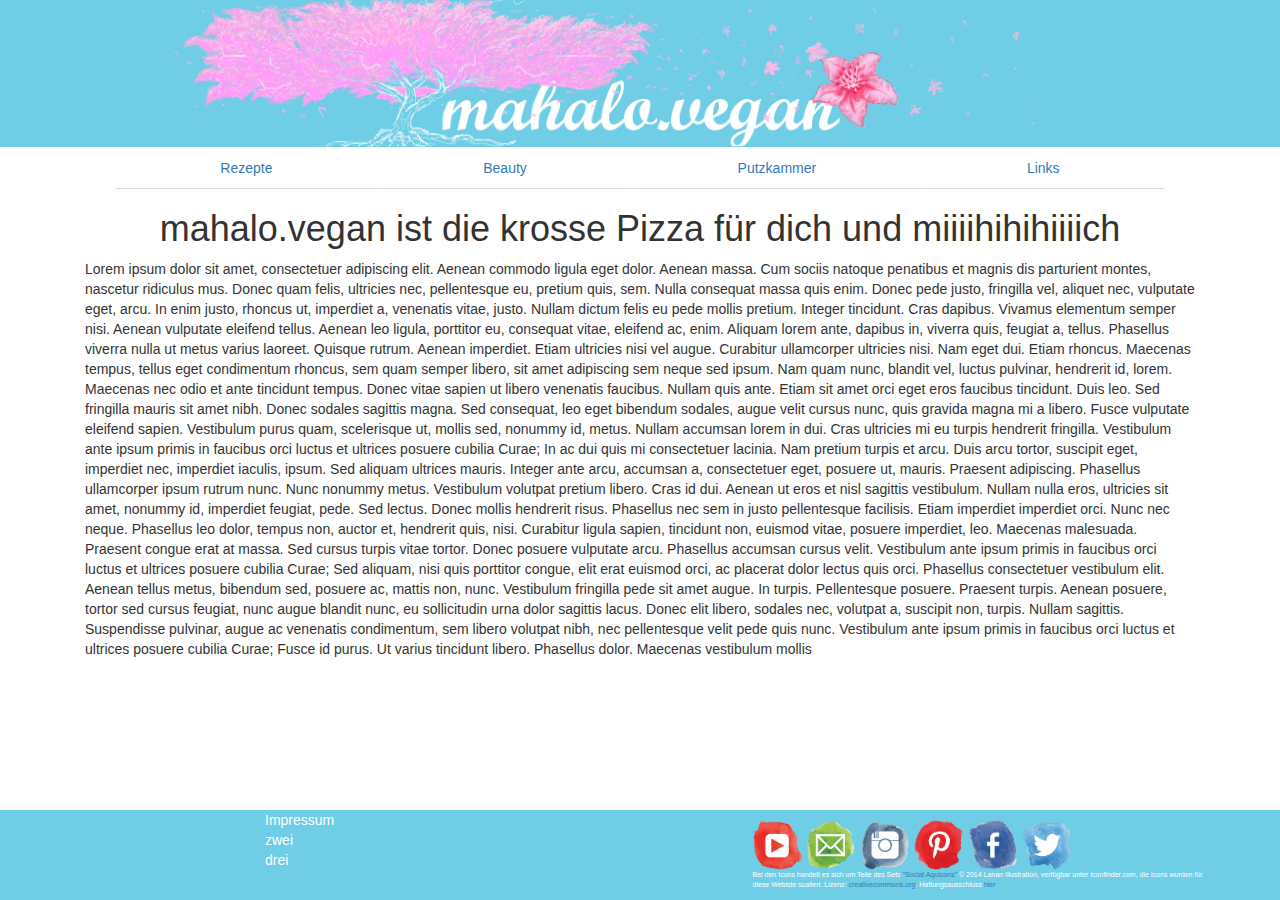
<file: mahalovegan/index.html>
<!DOCTYPE html>
<html lang="de">
	<head>
		<meta charset="UTF-8">
		<meta http-equiv="X-UA-Compatible" content="IE=edge">
		<meta name="viewport" content="width=device-width, initial-scale=1">
		<link href="CSS.css" rel="stylesheet">
		<title>mahalo.vegan</title>
		<link href="css/bootstrap.min.css" rel="stylesheet">
	</head>

	<body>
		<div class="container-fluid" id="header">
			<div class="col-md-12">
				<a href="index.html"><img src="img/header.jpg" class="img-responsive" target="_self"></a>
			</div>
		</div>

		<div class="container">
			<div id="navBox" class="col-xs-12">
				<div class="navbar-collapse collapse" >
					<div class="collapse navbar-collapse" id="bs-example-navbar-collapse-1">
						<ul class="nav nav-tabs nav-justified">
							<li role="presentation">
								<a href="#">Rezepte</a>
							</li>
							<li role="presentation">
								<a href="#">Beauty</a>
							</li>
							<li role="presentation">
								<a href="#">Putzkammer</a>
							</li>
							<li role="presentation">
								<a href="#">Links</a>
							</li>
						</ul>
					</div>
				</div>
				<div class="navbar-header">
					<button type="button" class="navbar-toggle" data-toggle="collapse" data-target=".navbar-collapse">
						Navigation
					</button>
				</div>
			</div>
		</div>

		<div class="container">
			<div class="col-md-12">
				<h1>mahalo.vegan ist die krosse Pizza für dich und miiiihihihiiiich</h1>
			</div>
			<div class="col-md-12">
				<p>
					Lorem ipsum dolor sit amet, consectetuer adipiscing elit. Aenean commodo ligula eget dolor. Aenean massa. Cum sociis natoque penatibus et magnis dis parturient montes, nascetur ridiculus mus. Donec quam felis, ultricies nec, pellentesque eu, pretium quis, sem. Nulla consequat massa quis enim. Donec pede justo, fringilla vel, aliquet nec, vulputate eget, arcu. In enim justo, rhoncus ut, imperdiet a, venenatis vitae, justo. Nullam dictum felis eu pede mollis pretium. Integer tincidunt. Cras dapibus. Vivamus elementum semper nisi. Aenean vulputate eleifend tellus. Aenean leo ligula, porttitor eu, consequat vitae, eleifend ac, enim. Aliquam lorem ante, dapibus in, viverra quis, feugiat a, tellus. Phasellus viverra nulla ut metus varius laoreet. Quisque rutrum. Aenean imperdiet. Etiam ultricies nisi vel augue. Curabitur ullamcorper ultricies nisi. Nam eget dui. Etiam rhoncus. Maecenas tempus, tellus eget condimentum rhoncus, sem quam semper libero, sit amet adipiscing sem neque sed ipsum. Nam quam nunc, blandit vel, luctus pulvinar, hendrerit id, lorem. Maecenas nec odio et ante tincidunt tempus. Donec vitae sapien ut libero venenatis faucibus. Nullam quis ante. Etiam sit amet orci eget eros faucibus tincidunt. Duis leo. Sed fringilla mauris sit amet nibh. Donec sodales sagittis magna. Sed consequat, leo eget bibendum sodales, augue velit cursus nunc, quis gravida magna mi a libero. Fusce vulputate eleifend sapien. Vestibulum purus quam, scelerisque ut, mollis sed, nonummy id, metus. Nullam accumsan lorem in dui. Cras ultricies mi eu turpis hendrerit fringilla. Vestibulum ante ipsum primis in faucibus orci luctus et ultrices posuere cubilia Curae; In ac dui quis mi consectetuer lacinia. Nam pretium turpis et arcu. Duis arcu tortor, suscipit eget, imperdiet nec, imperdiet iaculis, ipsum. Sed aliquam ultrices mauris. Integer ante arcu, accumsan a, consectetuer eget, posuere ut, mauris. Praesent adipiscing. Phasellus ullamcorper ipsum rutrum nunc. Nunc nonummy metus. Vestibulum volutpat pretium libero. Cras id dui. Aenean ut eros et nisl sagittis vestibulum. Nullam nulla eros, ultricies sit amet, nonummy id, imperdiet feugiat, pede. Sed lectus. Donec mollis hendrerit risus. Phasellus nec sem in justo pellentesque facilisis. Etiam imperdiet imperdiet orci. Nunc nec neque. Phasellus leo dolor, tempus non, auctor et, hendrerit quis, nisi. Curabitur ligula sapien, tincidunt non, euismod vitae, posuere imperdiet, leo. Maecenas malesuada. Praesent congue erat at massa. Sed cursus turpis vitae tortor. Donec posuere vulputate arcu. Phasellus accumsan cursus velit. Vestibulum ante ipsum primis in faucibus orci luctus et ultrices posuere cubilia Curae; Sed aliquam, nisi quis porttitor congue, elit erat euismod orci, ac placerat dolor lectus quis orci. Phasellus consectetuer vestibulum elit. Aenean tellus metus, bibendum sed, posuere ac, mattis non, nunc. Vestibulum fringilla pede sit amet augue. In turpis. Pellentesque posuere. Praesent turpis. Aenean posuere, tortor sed cursus feugiat, nunc augue blandit nunc, eu sollicitudin urna dolor sagittis lacus. Donec elit libero, sodales nec, volutpat a, suscipit non, turpis. Nullam sagittis. Suspendisse pulvinar, augue ac venenatis condimentum, sem libero volutpat nibh, nec pellentesque velit pede quis nunc. Vestibulum ante ipsum primis in faucibus orci luctus et ultrices posuere cubilia Curae; Fusce id purus. Ut varius tincidunt libero. Phasellus dolor. Maecenas vestibulum mollis
				</p>
			</div>
		</div>

		<footer class="footer" >
			<div class="container">
				<div class="row">
					<div class="col-xs-12 col-md-offset-2 col-md-4">
						<table>
							<tr>
								<td>Impressum</td>
							</tr>
							<tr>
								<td> zwei </td>
							</tr>
							<tr>
								<td> drei </td>
							</tr>
						</table>
					</div>
					<div class="col-sm-12 col-md-offset-1 col-md-4" id="slinks">
						<a href="https://www.youtube.com/channel/UC-PwNaCf7bUO21vd4tlKqoQ" target="_blank"><img src="img/1472675114_Aquicon-Youtube.png" class="social" class="img-responsive" target="_self" /></a>
						<a href="kontaktformular.html" target="_blank"><img src="img/1472675097_Email.png" class="social" class="img-responsive" target="_self" /></a>
						<a href="https://www.instagram.com/mahalo.vegan/" target="_blank"><img src="img/1472675093_Aquicon-Instagram.png" class="social" class="img-responsive" target="_self" /></a>
						<a href="https://de.pinterest.com/mahalovegan/" target="_blank"><img src="img/1472675102_Aquicon-Pinterest.png" class="social" class="img-responsive" target="_self" /></a>
						<a href="https://www.facebook.com/mahalo.vegan/" target="_blank"><img src="img/1472675093_Aquicon-Facebook.png" class="social" class="img-responsive" target="_self" /></a>
						<a href="https://twitter.com/mahalo_vegan" target="_blank"><img src="img/1472675094_Aquicon-Twitter.png" class="social" class="img-responsive" target="_self" /></a>
					</div>
				</div>
				<div class="row">
					<div class="col-md-offset-7 col-md-5">
						<p id="license">Bei den Icons handelt es sich um Teile des Sets <a href="https://www.iconfinder.com/iconsets/social-aquicons">"Social Aquicons"</a> © 2014 Lanan Illustration, verfügbar unter Iconfinder.com, die Icons wurden für diese Webiste scaliert. Lizenz: <a href="https://creativecommons.org/licenses/by/2.5/deed.de">creativecommons.org</a>. Haftungsausschluss <a href="Haftungsausschluss.html">hier</a> </p>
					</div>
				</div>
			</div>
		</footer>

		<!-- jQuery (wird für Bootstrap JavaScript-Plugins benötigt) -->
		<script src="https://ajax.googleapis.com/ajax/libs/jquery/1.11.3/jquery.min.js"></script>
		<!-- Binde alle kompilierten Plugins zusammen ein (wie hier unten) oder such dir einzelne Dateien nach Bedarf aus -->
		<script src="js/bootstrap.min.js"></script>
	</body>
</html>
</file>
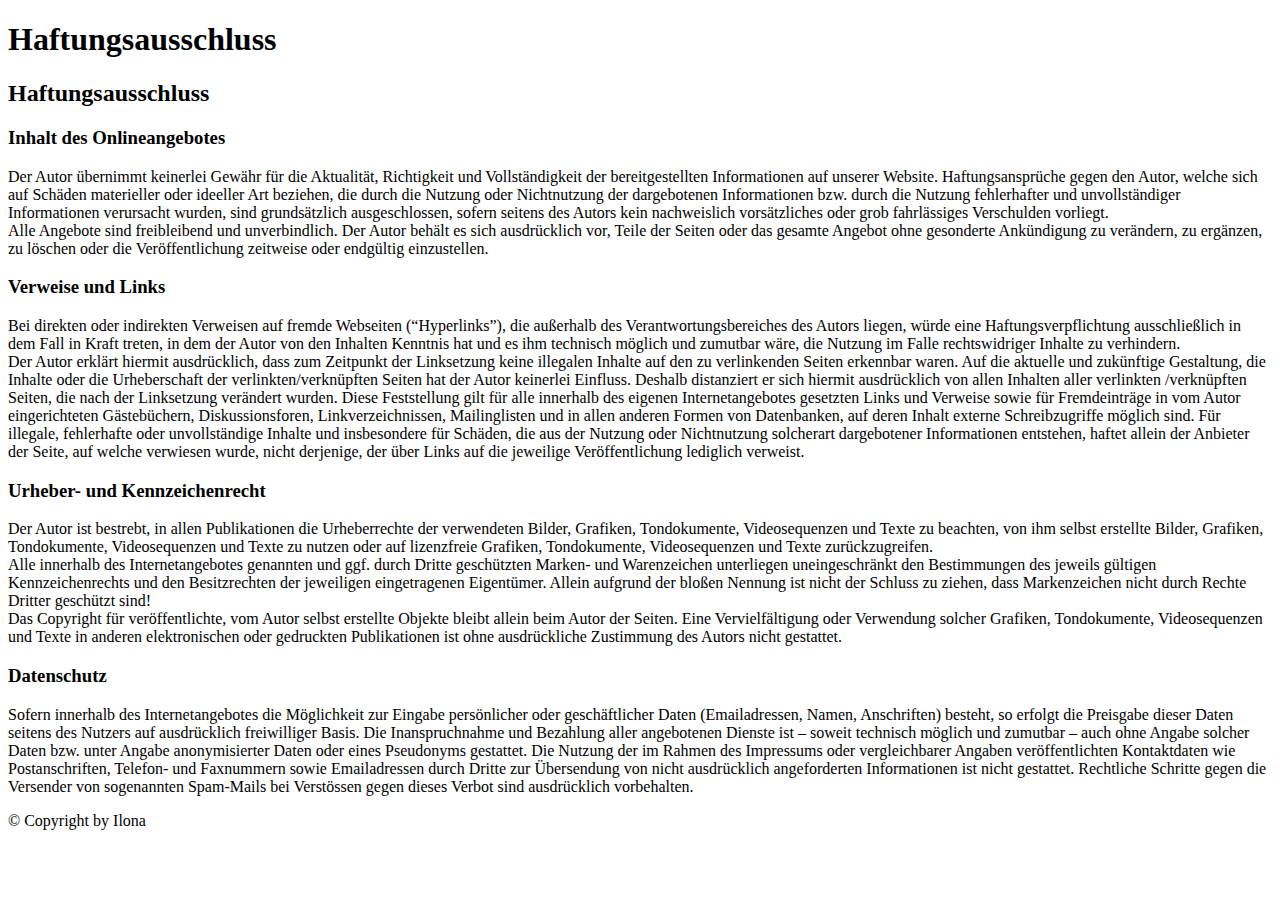
<file: mahalovegan/Haftungsausschluss.html>
<!DOCTYPE html>
<html lang="de">
	<head>
		<meta charset="utf-8">

		<!-- Always force latest IE rendering engine (even in intranet) & Chrome Frame
		Remove this if you use the .htaccess -->
		<meta http-equiv="X-UA-Compatible" content="IE=edge,chrome=1">

		<title>Haftungsausschluss</title>
		<meta name="description" content="">
		<meta name="author" content="Ilona">

		<meta name="viewport" content="width=device-width; initial-scale=1.0">

		<!-- Replace favicon.ico & apple-touch-icon.png in the root of your domain and delete these references -->
		<link rel="shortcut icon" href="/favicon.ico">
		<link rel="apple-touch-icon" href="/apple-touch-icon.png">
	</head>

	<body>
		<div>
			<header>
				<h1>Haftungsausschluss</h1>
			</header>
			<p>

				<h2>Haftungsausschluss</h2>
				<h3>Inhalt des Onlineangebotes</h3>
			<p>
				Der Autor übernimmt keinerlei Gewähr für die Aktualität, Richtigkeit und Vollständigkeit der bereitgestellten Informationen auf unserer Website. Haftungsansprüche gegen den Autor, welche sich auf Schäden materieller oder ideeller Art beziehen, die durch die Nutzung oder Nichtnutzung der dargebotenen Informationen bzw. durch die Nutzung fehlerhafter und unvollständiger Informationen verursacht wurden, sind grundsätzlich ausgeschlossen, sofern seitens des Autors kein nachweislich vorsätzliches oder grob fahrlässiges Verschulden vorliegt.
				<br>
				Alle Angebote sind freibleibend und unverbindlich. Der Autor behält es sich ausdrücklich vor, Teile der Seiten oder das gesamte Angebot ohne gesonderte Ankündigung zu verändern, zu ergänzen, zu löschen oder die Veröffentlichung zeitweise oder endgültig einzustellen.
			</p>
			<h3>Verweise und Links</h3>
			<p>
				Bei direkten oder indirekten Verweisen auf fremde Webseiten (“Hyperlinks”), die außerhalb des Verantwortungsbereiches des Autors liegen, würde eine Haftungsverpflichtung ausschließlich in dem Fall in Kraft treten, in dem der Autor von den Inhalten Kenntnis hat und es ihm technisch möglich und zumutbar wäre, die Nutzung im Falle rechtswidriger Inhalte zu verhindern.
				<br>
				Der Autor erklärt hiermit ausdrücklich, dass zum Zeitpunkt der Linksetzung keine illegalen Inhalte auf den zu verlinkenden Seiten erkennbar waren. Auf die aktuelle und zukünftige Gestaltung, die Inhalte oder die Urheberschaft der verlinkten/verknüpften Seiten hat der Autor keinerlei Einfluss. Deshalb distanziert er sich hiermit ausdrücklich von allen Inhalten aller verlinkten /verknüpften Seiten, die nach der Linksetzung verändert wurden. Diese Feststellung gilt für alle innerhalb des eigenen Internetangebotes gesetzten Links und Verweise sowie für Fremdeinträge in vom Autor eingerichteten Gästebüchern, Diskussionsforen, Linkverzeichnissen, Mailinglisten und in allen anderen Formen von Datenbanken, auf deren Inhalt externe Schreibzugriffe möglich sind. Für illegale, fehlerhafte oder unvollständige Inhalte und insbesondere für Schäden, die aus der Nutzung oder Nichtnutzung solcherart dargebotener Informationen entstehen, haftet allein der Anbieter der Seite, auf welche verwiesen wurde, nicht derjenige, der über Links auf die jeweilige Veröffentlichung lediglich verweist.
			</p>
			<h3>Urheber- und Kennzeichenrecht</h3>
			<p>
				Der Autor ist bestrebt, in allen Publikationen die Urheberrechte der verwendeten Bilder, Grafiken, Tondokumente, Videosequenzen und Texte zu beachten, von ihm selbst erstellte Bilder, Grafiken, Tondokumente, Videosequenzen und Texte zu nutzen oder auf lizenzfreie Grafiken, Tondokumente, Videosequenzen und Texte zurückzugreifen.
				<br>
				Alle innerhalb des Internetangebotes genannten und ggf. durch Dritte geschützten Marken- und Warenzeichen unterliegen uneingeschränkt den Bestimmungen des jeweils gültigen Kennzeichenrechts und den Besitzrechten der jeweiligen eingetragenen Eigentümer. Allein aufgrund der bloßen Nennung ist nicht der Schluss zu ziehen, dass Markenzeichen nicht durch Rechte Dritter geschützt sind!
				<br>
				Das Copyright für veröffentlichte, vom Autor selbst erstellte Objekte bleibt allein beim Autor der Seiten. Eine Vervielfältigung oder Verwendung solcher Grafiken, Tondokumente, Videosequenzen und Texte in anderen elektronischen oder gedruckten Publikationen ist ohne ausdrückliche Zustimmung des Autors nicht gestattet.
			</p>
			<h3>Datenschutz</h3>
			<p>
				Sofern innerhalb des Internetangebotes die Möglichkeit zur Eingabe persönlicher oder geschäftlicher Daten (Emailadressen, Namen, Anschriften) besteht, so erfolgt die Preisgabe dieser Daten seitens des Nutzers auf ausdrücklich freiwilliger Basis. Die Inanspruchnahme und Bezahlung aller angebotenen Dienste ist – soweit technisch möglich und zumutbar – auch ohne Angabe solcher Daten bzw. unter Angabe anonymisierter Daten oder eines Pseudonyms gestattet. Die Nutzung der im Rahmen des Impressums oder vergleichbarer Angaben veröffentlichten Kontaktdaten wie Postanschriften, Telefon- und Faxnummern sowie Emailadressen durch Dritte zur Übersendung von nicht ausdrücklich angeforderten Informationen ist nicht gestattet. Rechtliche Schritte gegen die Versender von sogenannten Spam-Mails bei Verstössen gegen dieses Verbot sind ausdrücklich vorbehalten.
			</p>
			</p>
			<footer>
				<p>
					&copy; Copyright  by Ilona
				</p>
			</footer>
		</div>
	</body>
</html>
</file>
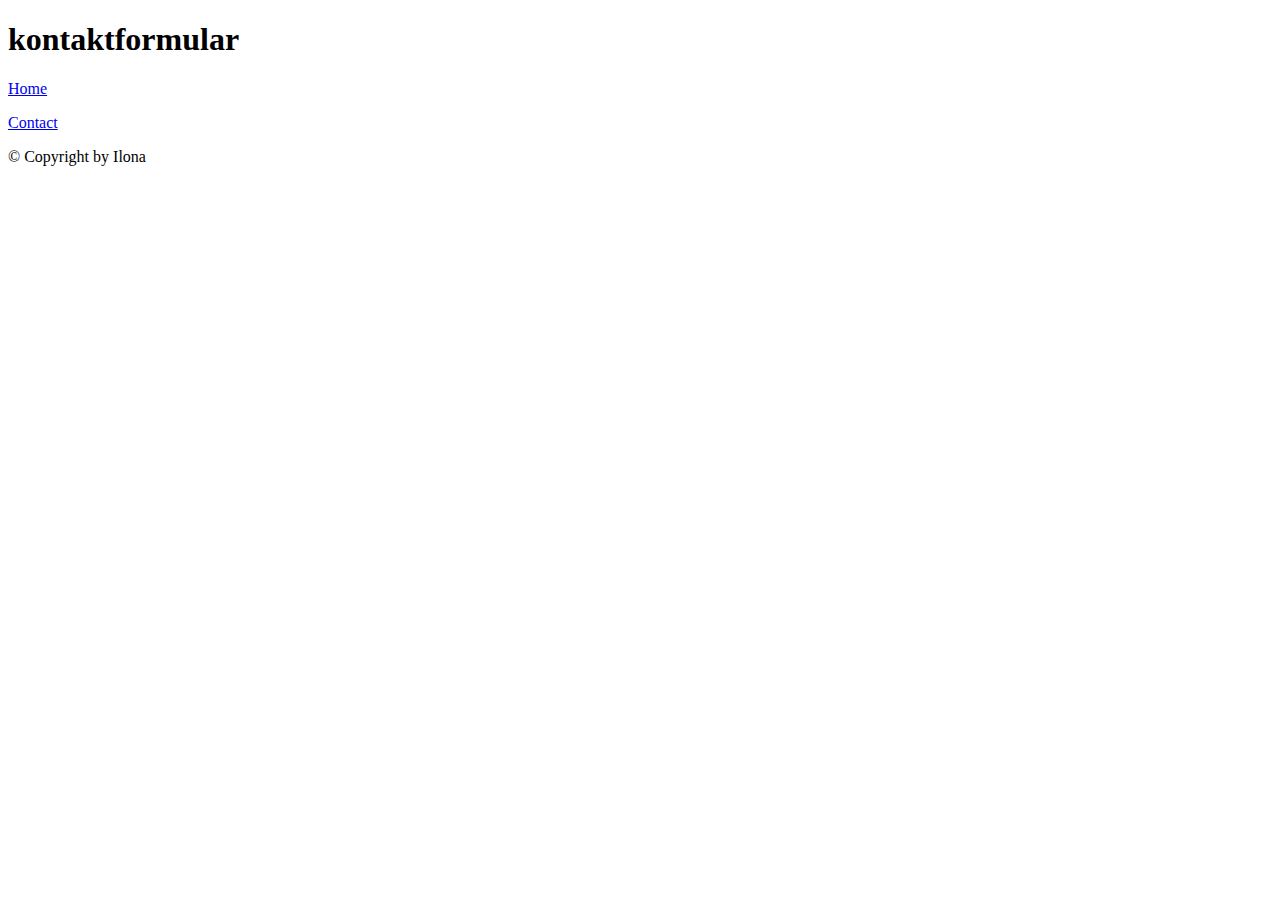
<file: mahalovegan/kontaktformular.html>
<!DOCTYPE html>
<html lang="en">
	<head>
		<meta charset="utf-8">

		<!-- Always force latest IE rendering engine (even in intranet) & Chrome Frame
		Remove this if you use the .htaccess -->
		<meta http-equiv="X-UA-Compatible" content="IE=edge,chrome=1">

		<title>kontaktformular</title>
		<meta name="description" content="">
		<meta name="author" content="Ilona">

		<meta name="viewport" content="width=device-width; initial-scale=1.0">

		<!-- Replace favicon.ico & apple-touch-icon.png in the root of your domain and delete these references -->
		<link rel="shortcut icon" href="/favicon.ico">
		<link rel="apple-touch-icon" href="/apple-touch-icon.png">
	</head>

	<body>
		<div>
			<header>
				<h1>kontaktformular</h1>
			</header>
			<nav>
				<p>
					<a href="/">Home</a>
				</p>
				<p>
					<a href="/contact">Contact</a>
				</p>
			</nav>

			<div>

			</div>

			<footer>
				<p>
					&copy; Copyright  by Ilona
				</p>
			</footer>
		</div>
	</body>
</html>
</file>
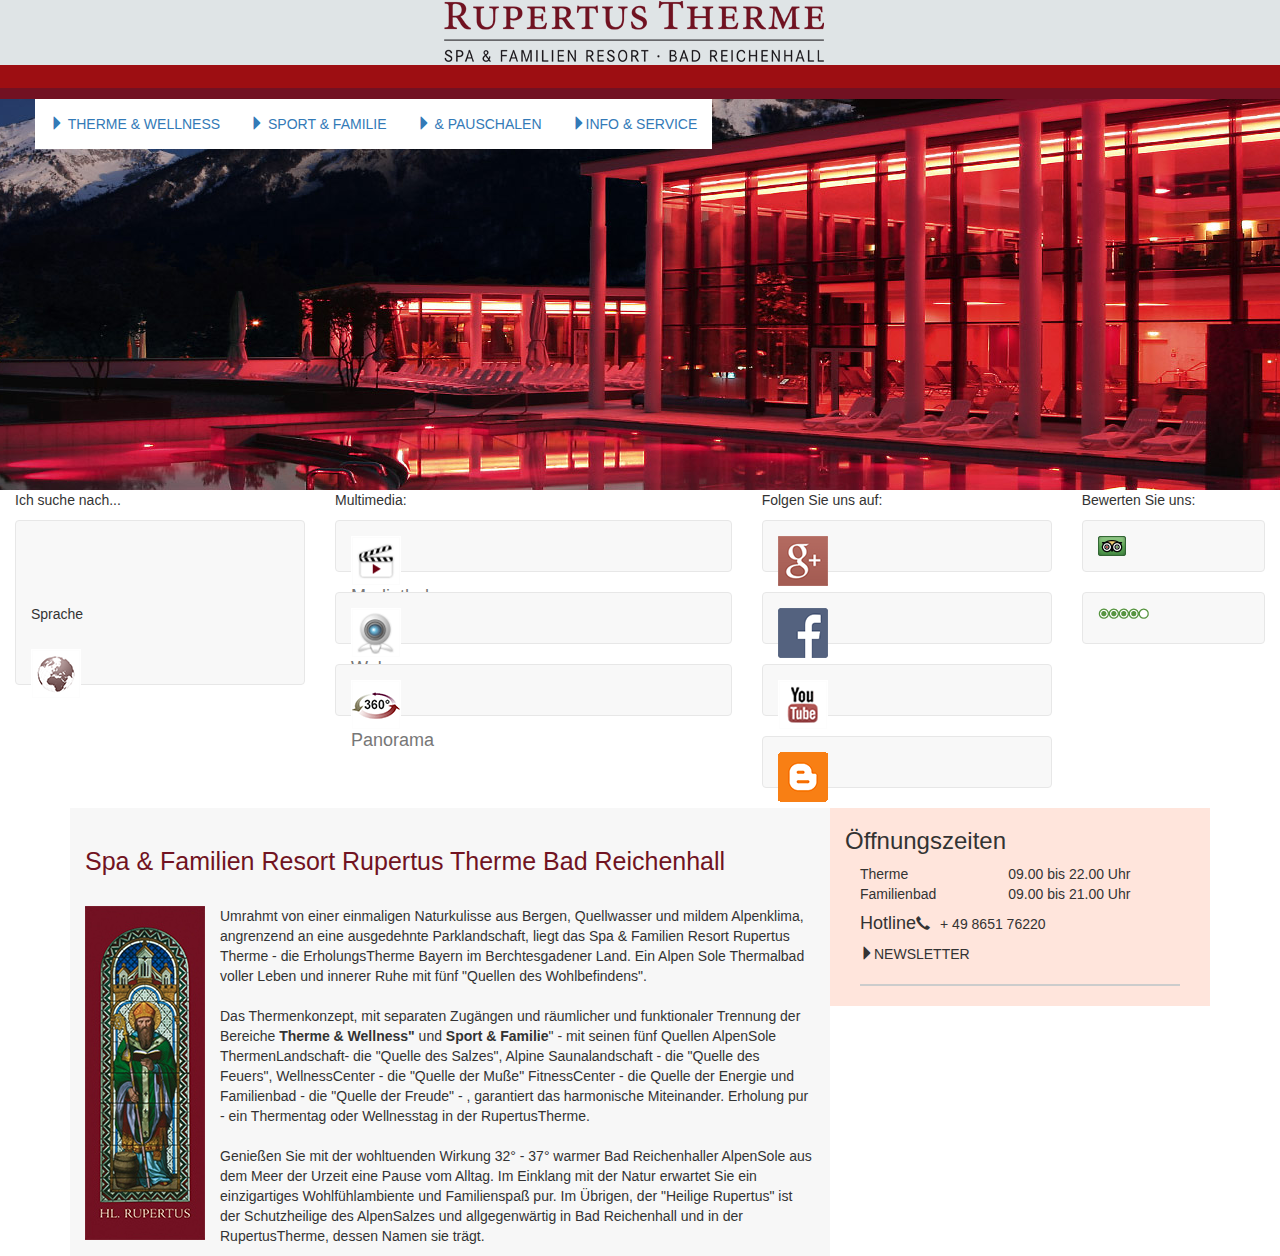
<file: rupertus/rupertus.html>
<!DOCTYPE html>
<html lang="de">
	<head>
		<meta charset="utf-8">
		<meta http-equiv="X-UA-Compatible" content="IE=edge">
		<meta name="viewport" content="width=device-width, initial-scale=1">
		<!-- The above 3 meta tags *must* come first in the head; any other head content must come *after* these tags -->
		<title>Rupertus Therme Spa Familien Resort in Bad Reichenhall</title>

		<!-- Bootstrap -->
		<link href="css/bootstrap.min.css" rel="stylesheet">
		<link href="CSS.css" rel="stylesheet">

		<!-- HTML5 shim and Respond.js for IE8 support of HTML5 elements and media queries -->
		<!-- WARNING: Respond.js doesn't work if you view the page via file:// -->
		<!--[if lt IE 9]>
		<script src="https://oss.maxcdn.com/html5shiv/3.7.3/html5shiv.min.js"></script>
		<script src="https://oss.maxcdn.com/respond/1.4.2/respond.min.js"></script>
		<![endif]-->
	</head>
	<body>
		<div class="container-fluid" id="header">
			<section class="row">
				<div class="col-xs-12 col-md-6 col-sm-offset-4">
					<img src="img/logo-rupertus-therme.png" class="img-responsive" target="_self"/>
				</div>
			</section><!--section ende-->
		</div><!--container ende-->

		<div id="balken1"></div>
		<div id="balken2"></div>

		<div class="container-fluid">
			<div id="thermennav">
				<div class="col-xs-12" id="navbar" >
					<!-- navbar anfang -->
					<nav class="navbar-collapse collapse in" >
						<div class="container">

							<div class="navbar-header">

								<button type= "button" class="navbar-toggle" data-toggle="collapse" data-target=".navbar-collapse">
									<span class="glyphicon glyphicon-triangle-right"></span>Navigation
								</button>

							</div>

							<!-- Collect the nav links, forms, and other content for toggling -->
							<div class="collapse navbar-collapse" id="bs-example-navbar-collapse-1">
								<ul class="nav navbar-nav">
									<li class="dropdown">
										<a href="#" class="dropdown-toggle" data-toggle="dropdown" role="button" aria-haspopup="true" aria-expanded="false"><span class="glyphicon glyphicon-triangle-right"></span> THERME & WELLNESS</a>
										<ul class="dropdown-menu">
											<li>
												<a href="#"><span class="glyphicon glyphicon-triangle-right"></span>THERMENLANDSCHAFT</a>
											</li>
											<li>
												<a href="#"><span class="glyphicon glyphicon-triangle-right"></span>SAUNALANDSCHAFT</a>
											</li>
											<li>
												<a href="#"><span class="glyphicon glyphicon-triangle-right"></span>WELLNESSCENTER</a>
											</li>
											<li>
												<a href="#"><span class="glyphicon glyphicon-triangle-right"></span>FITNESSCENTER</a>
											</li>
											<li>
												<a href="#"><span class="glyphicon glyphicon-triangle-right"></span>THERAPIE</a>
											</li>
											<li>
												<a href="#"><span class="glyphicon glyphicon-triangle-right"></span>GASTRONOMIE</a>
											</li>
											<li>
												<a href="#"><span class="glyphicon glyphicon-triangle-right"></span>GESUNDHEITSKURSE</a>
											</li>
										</ul>
									</li>
									<!-- ende 1. spalte -->

									<li class="dropdown">
										<a href="#" class="dropdown-toggle" data-toggle="dropdown" role="button" aria-haspopup="true" arai-expanded="false"><span class="glyphicon glyphicon-triangle-right									"></span> SPORT & FAMILIE</a>
										<ul class="dropdown-menu">
											<li>
												<a href="#"><span class="glyphicon glyphicon-triangle-right"></span>FAMILIENBAD</a>
											</li>
											<li>
												<a href="#"><span class="glyphicon glyphicon-triangle-right"></span>KINDERGEBURTSTAG</a>
											</li>
											<li>
												<a href="#"><span class="glyphicon glyphicon-triangle-right"></span>BISTRO</a>
											</li>
											<li>
												<a href="#"><span class="glyphicon glyphicon-triangle-right"></span>KINDERKURSE</a>
											</li>
										</ul>
									</li>
									<!--ende 2. spalte -->

									<li class="dropdown">
										<a href="#" class="dropdown-toggle" data-toggle="dropdown" role="button" aria-haspopup="true" aria-expanded="false"><span class="glyphicon glyphicon-triangle-right"></span> & PAUSCHALEN</a>
										<ul class="dropdown-menu">
											<li>
												<a href="#"><span class="glyphicon glyphicon-triangle-right"></span>GUTSCHEINE</a>
											</li>
											<li>
												<a href="#"><span class="glyphicon glyphicon-triangle-right"></span>THERMENPAUSCHALEN</a>
											</li>
											<li>
												<a href="#"><span class="glyphicon glyphicon-triangle-right"></span>HOTELPAUSCHALEN</a>
											</li>
											<li>
												<a href="#"><span class="glyphicon glyphicon-triangle-right"></span>KOMBITICKETS</a>
											</li>
											<li>
												<a href="#"><span class="glyphicon glyphicon-triangle-right"></span>HOT DEALS</a>
											</li>
											<li>
												<a href="#"><span class="glyphicon glyphicon-triangle-right"></span>VERANSTALTUNGEN</a>
											</li>
											<li>
												<a href="#"><span class="glyphicon glyphicon-triangle-right"></span>RADVERLEIH</a>
											</li>
											<li>
												<a href="#"><span class="glyphicon glyphicon-triangle-right"></span>WOHNMOBILPARK</a>
											</li>
											<li>
												<a href="#"><span class="glyphicon glyphicon-triangle-right"></span>KURSPROGRAMM</a>
											</li>
										</ul>
									</li>
									<!-- ende 3. spalte -->

									<li class="dropdown">
										<a href="#" class="dropdown-toggle" data-toggle="dropdown" role="button" aria-haspopup="true" aria-expanded="false"><span class="glyphicon glyphicon-triangle-right"></span>INFO & SERVICE</a>
										<ul class="dropdown-menu">
											<li>
												<a href="#"><span class="glyphicon glyphicon-triangle-right"></span>RESERVIERUNG</a>
											</li>
											<li>
												<a href="#"><span class="glyphicon glyphicon-triangle-right"></span>ÖFFNUNGSZEITEN</a>
											</li>
											<li>
												<a href="#"><span class="glyphicon glyphicon-triangle-right"></span>PROSPEKTE</a>
											</li>
											<li>
												<a href="#"><span class="glyphicon glyphicon-triangle-right"></span>KONTAKT</a>
											</li>
											<li>
												<a href="#"><span class="glyphicon glyphicon-triangle-right"></span>ANREISE</a>
											</li>
											<li>
												<a href="#"><span class="glyphicon glyphicon-triangle-right"></span>ÜBER UNS</a>
											</li>
											<li>
												<a href="#"><span class="glyphicon glyphicon-triangle-right"></span>DATEN & FAKTEN</a>
											</li>
										</ul>
									</li>
									<!-- ende 4.spalte-->

								</ul>
							</div>
						</div><!-- container ende -->
					</nav>
				</div>
			</div><!--navbar ende -->
		</div>

		<div class="container-fluid">
			<section class="row">
				<div class="col-md-3">
					<p>
						Ich suche nach...
					</p>
					<form class="navbar-form navbar-left" role="search">
						<div class="form-group">
							<input type="text" class="form-control" placeholder="Search">
						</div>
						<button type="submit" class="btn btn-default">
							Submit
						</button>
					</form>
					<nav class="navbar navbar-default">
						<div class="container-fluid">
							<p>
								Sprache
							</p>
							<div class="navbar-header">
								<a class="navbar-brand" href="#"> <img alt="Brand" src="img/ic-sprache.png"> </a>
							</div>
						</div>
					</nav>
				</div>
				<!--searchbar ende -->

				<div class="col-md-4">
					<p>
						Multimedia:
					</p>
					<nav class="navbar navbar-default">
						<div class="container-fluid">
							<div class="navbar-header">
								<a class="navbar-brand" href="#"> <img alt="Titel" src="img/ic-videos.png"> Mediathek </a>
							</div>
						</div>
					</nav>
					<nav class="navbar navbar-default">
						<div class="container-fluid">
							<div class="navbar-header">
								<a class="navbar-brand" href="#"> <img alt="Titel" src="img/ic-webcams.png"> Webcam </a>
							</div>
						</div>
					</nav>
					<nav class="navbar navbar-default">
						<div class="container-fluid">
							<div class="navbar-header">
								<a class="navbar-brand" href="#"> <img alt="Titel" src="img/ic-360-panorama.png"> Panorama </a>
							</div>
						</div>
					</nav>
				</div>
				<!-- multimedia ende -->

				<div class="col-md-3">
					<p>
						Folgen Sie uns auf:
					</p>
					<nav class="navbar navbar-default">
						<div class="container-fluid">
							<div class="navbar-header">
								<a class="navbar-brand" href="#"> <img alt="Titel" src="img/ic-googlepluss.png"></a>
							</div>
						</div>
					</nav>
					<nav class="navbar navbar-default">
						<div class="container-fluid">
							<div class="navbar-header">
								<a class="navbar-brand" href="#"> <img alt="Titel" src="img/ic-facebook.png"></a>
							</div>
						</div>
					</nav>
					<nav class="navbar navbar-default">
						<div class="container-fluid">
							<div class="navbar-header">
								<a class="navbar-brand" href="#"> <img alt="Titel" src="img/ic-youtube.png"></a>
							</div>
						</div>
					</nav>
					<nav class="navbar navbar-default">
						<div class="container-fluid">
							<div class="navbar-header">
								<a class="navbar-brand" href="#"> <img alt="Titel" src="img/ic-blog.png"></a>
							</div>
						</div>
					</nav>
				</div><!-- socialnetworknav ende-->

				<div class="col-md-2">
					<p>
						Bewerten Sie uns:
					</p>
					<nav class="navbar navbar-default">
						<div class="container-fluid">
							<div class="navbar-header">
								<a class="navbar-brand" href="#"> <img alt="Titel" src="img/20x28_green-21693-2.png"></a>
							</div>
						</div>
					</nav>
					<nav class="navbar navbar-default">
						<div class="container-fluid">
							<div class="navbar-header">
								<a class="navbar-brand" href="#"> <img alt="Titel" src="img/ss4.0.gif"></a>
							</div>
						</div>
					</nav>
				</div>
				<!--bewertung ende -->

			</section>
		</div><!--zweite navbar ende -->

		<div class="container">
			<div class="hidden-xs col-sm-12 col-lg-8" id="hintergrundinfo">
				<h2>Spa & Familien Resort Rupertus Therme Bad Reichenhall</h2>
				<img src="img/bi-content-2.jpg" class="imglinks"/>
				<p>
					Umrahmt von einer einmaligen Naturkulisse aus Bergen, Quellwasser und mildem Alpenklima, angrenzend an eine ausgedehnte Parklandschaft, liegt das Spa & Familien Resort Rupertus Therme - die ErholungsTherme Bayern im Berchtesgadener Land.
					Ein Alpen Sole Thermalbad voller Leben und innerer Ruhe mit  fünf "Quellen des Wohlbefindens".
					<br />
					<br />

					Das Thermenkonzept, mit separaten Zugängen und räumlicher und funktionaler Trennung der Bereiche <strong>Therme & Wellness"</strong> und <strong>Sport & Familie</strong>" - mit seinen fünf Quellen AlpenSole ThermenLandschaft- die "Quelle des Salzes", Alpine Saunalandschaft - die "Quelle des Feuers", WellnessCenter - die "Quelle der Muße" FitnessCenter - die Quelle der Energie und Familienbad - die "Quelle der Freude" - , garantiert das harmonische Miteinander. Erholung pur - ein Thermentag oder Wellnesstag in der RupertusTherme.
					<br />
					<br />

					Genießen Sie mit der wohltuenden Wirkung 32° - 37° warmer Bad Reichenhaller AlpenSole aus dem Meer der Urzeit eine Pause vom Alltag. Im Einklang mit der Natur erwartet Sie ein einzigartiges Wohlfühlambiente und Familienspaß pur.
					Im Übrigen, der "Heilige Rupertus" ist der Schutzheilige des AlpenSalzes und allgegenwärtig in Bad Reichenhall und in der RupertusTherme, dessen Namen sie trägt.
				</p>
			</div>
			<div class="col-xs-12 col-md-6 col-lg-4 pull-right" id="infobox">
				<h3>Öffnungszeiten</h3>
				<div class="col-md-12">
					<table>
						<tr>
							<td id="tdlinks">Therme</td>
							<td>09.00 bis 22.00 Uhr</td>
						</tr>
						<tr>
							<td>Familienbad</td>
							<td>09.00 bis 21.00 Uhr</td>
						</tr>
					</table>
					<table>
						<tr>
							<td><h4>Hotline</h4></td>
							<td id="glyph"><span class="glyphicon glyphicon-earphone"></span></td>
							<td> + 49 8651 76220</td>
						</tr>
					</table>
					<span class="glyphicon glyphicon-triangle-right"></span>NEWSLETTER
					<hr />
				</div>
			</div>

		</div>

		<!-- jQuery (necessary for Bootstrap's JavaScript plugins) -->
		<script src="https://ajax.googleapis.com/ajax/libs/jquery/1.12.4/jquery.min.js"></script>
		<!-- Include all compiled plugins (below), or include individual files as needed -->
		<script src="js/bootstrap.min.js"></script>
	</body>
</html>
</html>
</file>
<file: mahalovegan/CSS.css>
a{
	text-decoration: none;
	color:white;
}

a:hover{
	text-decoration: none;
	color:white;
}

a:active{
	text-decoration: none;
	color:white
}

a:visited{
	text-decoration: none;
	color:white;
}

#header{
	padding:0px;
	background-color:#6FCDE6;
}
#navbar-header{
	
}

h1{
	text-align: center;
}

.footer{
	position: fixed;
	bottom:0;
	width:100%;
	background-color:#6FCDE6;
	color: white;
}

.social{
	width: 50px;
	display: inline-block;
	margin-top:10px;
}

#license{
	font-size:7px;
}
</file>
<file: rupertus/CSS.css>
#header {
	background-color: #DFE4E6;
}

#balken1{
	background-color: #9D0E12;
	height: 6mm;
}

#balken2{
	background-color: #721122;
	height: 3mm;
}
.navbar-toggle{
	background-color: white;
}

#thermennav {
	background-image: url(img/therme-rot.jpg);
	margin-left: -300px;
	height: 391px;
	width: 140%;
	background-size: auto;
	overflow: hidden;
}

.dropdown-toggle {
	background-color: white;
}

#hintergrundinfo {
	background-color: #F7F7F7;
}

h2{
	color: #711322;
	font-size: 25px;
	padding: 20px 0px;
}

.imglinks {
	float: left;
	margin-right: 15px;
}

#infobox {
	background-color: #FFE5DC
}

#tdlinks{
	padding-right: 100px;
}

#glyph{
	padding-right: 10px;
}

hr{
	border:  1px solid #CCCCCC;
}
</file>
